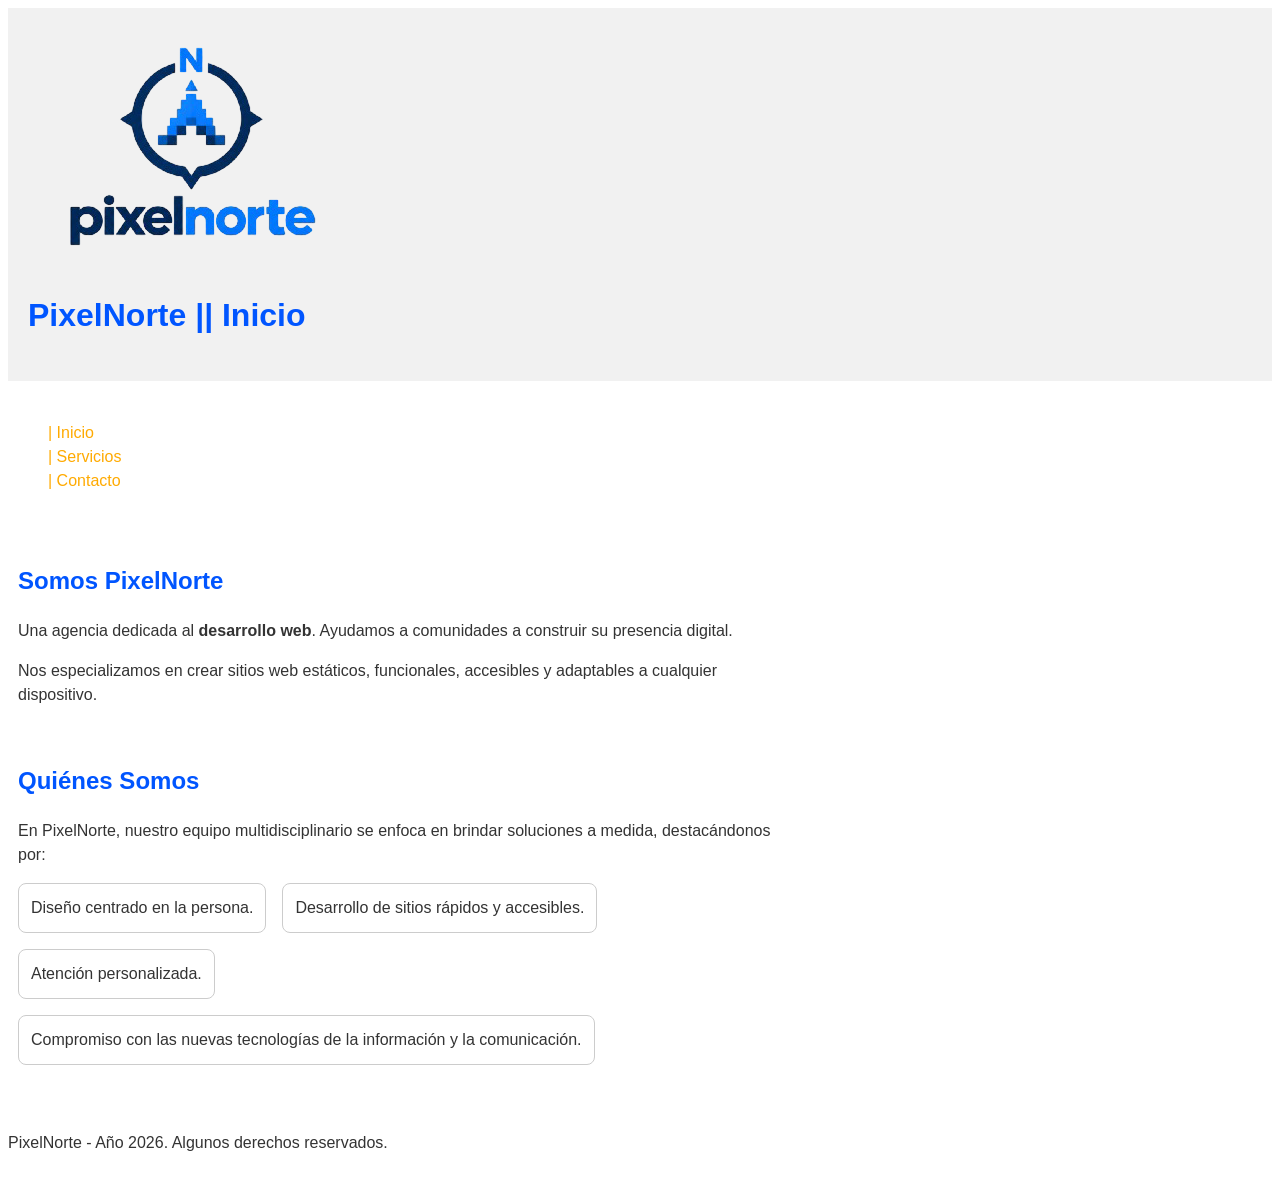
<file: index.html>
<!DOCTYPE html>
<html lang="es">
<head>
    <meta charset="UTF-8">
    <title>.:: PixelNorte ::. || Inicio ||</title>
    <link rel="stylesheet" href="style.css">
</head>
<body>

    <header id="site-header">
        <img src="logo_pixel_norte.png" alt="Logo de Pixel Norte">
        <h1>PixelNorte || Inicio</h1>
    </header>

    <nav id="nav-principal">
        <ul>
            <li><a href="index.html">| Inicio </a></li>
            <li><a href="servicios.html">| Servicios</a></li>
            <li><a href="contacto.html">| Contacto </a></li>
        </ul>
    </nav>

    <main>
        <section id="bienvenida">
            <h2>Somos PixelNorte</h2>
            <p>Una agencia dedicada al <strong>desarrollo web</strong>. Ayudamos a comunidades a construir su presencia digital.</p>
            <p>Nos especializamos en crear sitios web estáticos, funcionales, accesibles y adaptables a cualquier dispositivo.</p>
        </section>

        <section id="quienes-somos">
            <h2>Quiénes Somos</h2>
            <p>En PixelNorte, nuestro equipo multidisciplinario se enfoca en brindar soluciones a medida, destacándonos por:</p>
            <ul>
                <li>Diseño centrado en la persona.</li>
                <li>Desarrollo de sitios rápidos y accesibles.</li>
                <li>Atención personalizada.</li>
                <li>Compromiso con las nuevas tecnologías de la información y la comunicación.</li>
            </ul>
        </section>
    </main>

    <footer id="site-footer">
        <p>PixelNorte - A&ntilde;o 2026. Algunos derechos reservados.</p>
    </footer>

</body>
</html>
</file>
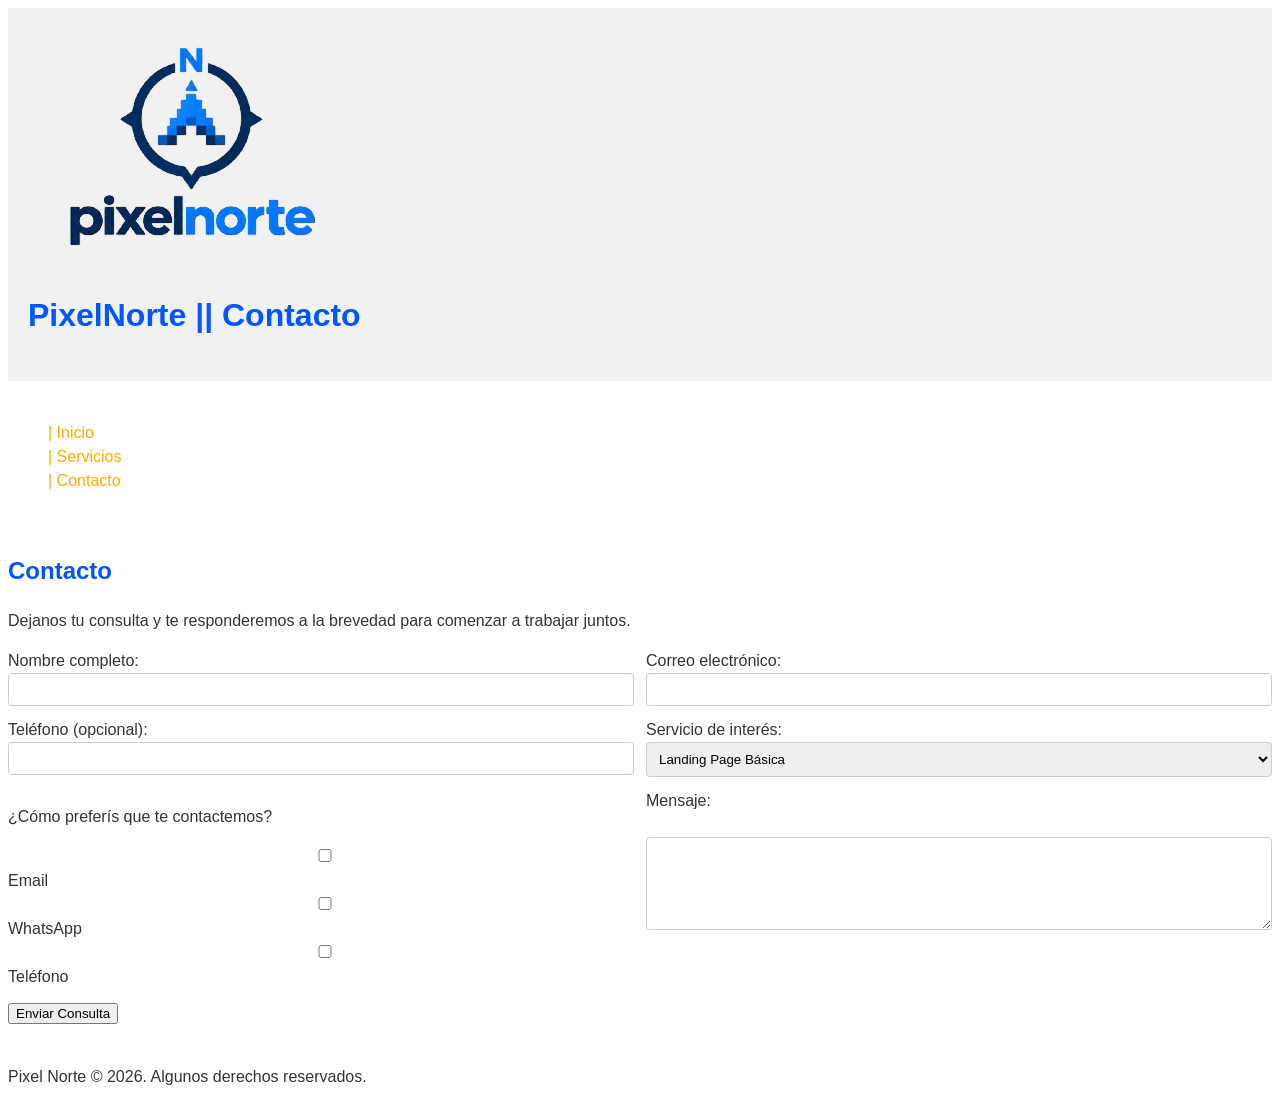
<file: contacto.html>
<!DOCTYPE html>
<html lang="es">
<head>
    <meta charset="UTF-8">
    <title>.:: Pixel Norte ::. || Contacto ||</title>
</head>
<body>

    <header id="site-header">
        <img src="logo_pixel_norte.png" alt="Logo de Pixel Norte">
        <h1>PixelNorte || Contacto</h1>
        <link rel="stylesheet" href="style.css">
    </header>
    <nav id="nav-principal">
        <ul>
            <li><a href="index.html">| Inicio </a></li>
            <li><a href="servicios.html">| Servicios </a></li>
            <li><a href="contacto.html">| Contacto </a></li>
        </ul>
    </nav>

    <main>
        <section id="contacto">
            <h2>Contacto</h2>
            <p>Dejanos tu consulta y te responderemos a la brevedad para comenzar a trabajar juntos.</p>
            
            <form id="formulario-contacto" action="#" method="post">
                <div>
                    <label for="nombre">Nombre completo:</label>
                    <input type="text" id="nombre" name="nombre" required>
                </div>
                
                <div>
                    <label for="email">Correo electrónico:</label>
                    <input type="email" id="email" name="email" required>
                </div>
                
                <div>
                    <label for="telefono">Teléfono (opcional):</label>
                    <input type="tel" id="telefono" name="telefono">
                </div>
                
                <div>
                    <label for="servicio-interes">Servicio de interés:</label>
                    <select id="servicio-interes" name="servicio_interes">
                        <option value="landing">Landing Page Básica</option>
                        <option value="institucional">Sitio Web Institucional</option>
                        <option value="ecommerce">Tienda E-Commerce</option>
                        <option value="mantenimiento">Mantenimiento Mensual</option>
                        <option value="otro">Otro</option>
                    </select>
                </div>
                
                <div>
                    <p>¿Cómo preferís que te contactemos?</p>
                    <label for="pref-email">
                        <input type="checkbox" id="pref-email" name="preferencia_contacto" value="email"> Email
                    </label>
                    <label for="pref-whatsapp">
                        <input type="checkbox" id="pref-whatsapp" name="preferencia_contacto" value="whatsapp"> WhatsApp
                    </label>
                    <label for="pref-telefono">
                        <input type="checkbox" id="pref-telefono" name="preferencia_contacto" value="telefono"> Teléfono
                    </label>
                </div>
                
                <div>
                    <label for="mensaje">Mensaje:</label><br>
                    <textarea id="mensaje" name="mensaje" rows="5" cols="40"></textarea>
                </div>
                
                <div>
                    <button type="submit">Enviar Consulta</button>
                </div>
            </form>
        </section>
    </main>

    <footer id="site-footer">
        <p>Pixel Norte &copy; 2026. Algunos derechos reservados.</p>
    </footer>

</body>
</html>
</file>
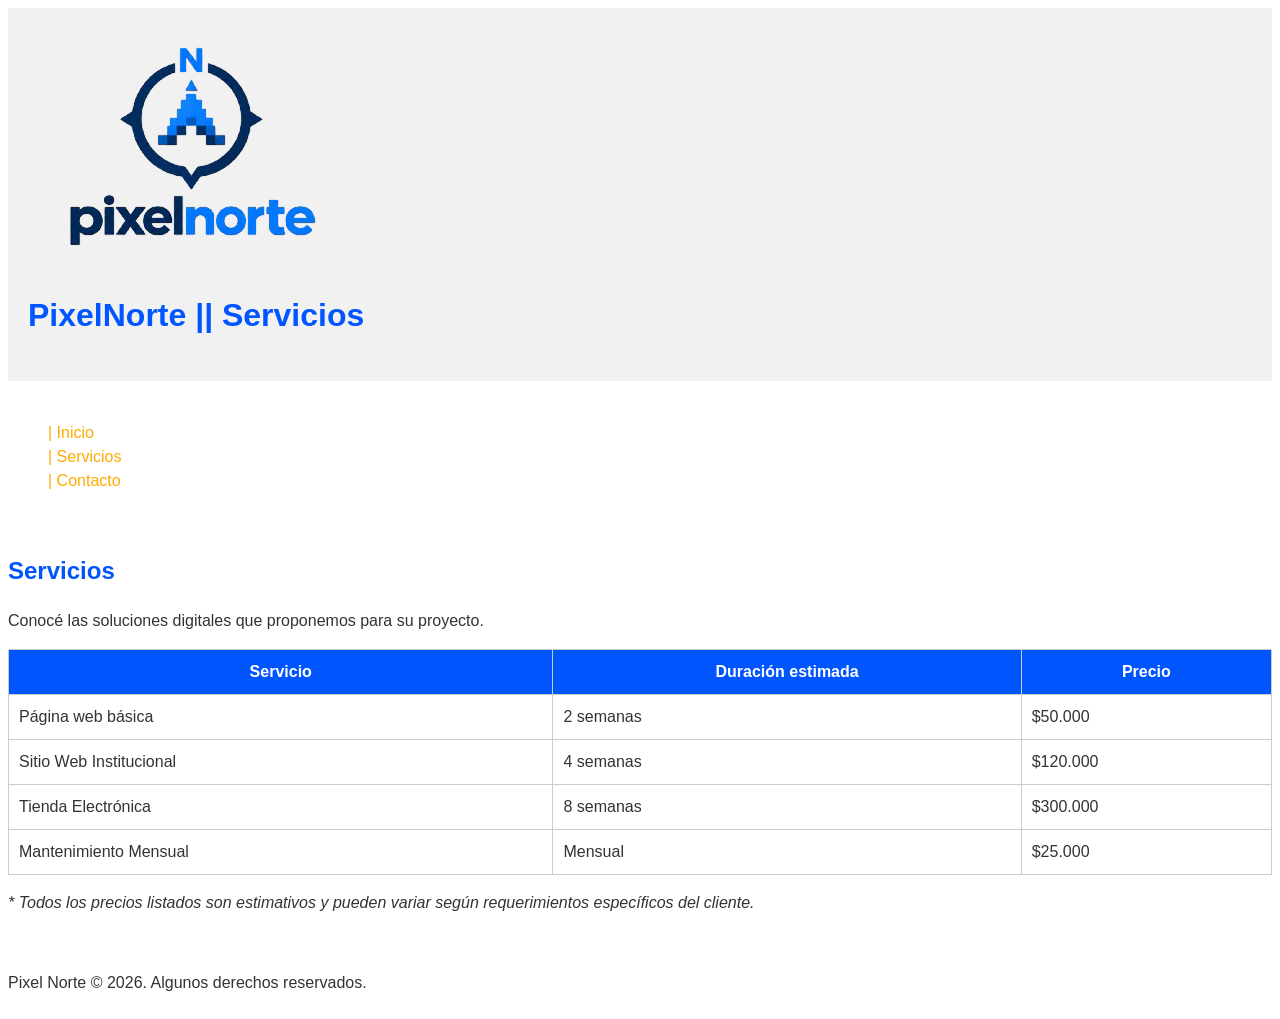
<file: servicios.html>
<!DOCTYPE html>
<html lang="es">
<head>
    <meta charset="UTF-8">
    <title>.:: Pixel Norte ::. || Servicios ||</title>
</head>
<body>

    <header id="site-header">
        <img src="logo_pixel_norte.png" alt="Logo de Pixel Norte">
        <h1>PixelNorte || Servicios</h1>
        <link rel="stylesheet" href="style.css">
    </header>
    <nav id="nav-principal">
        <ul>
            <li><a href="index.html">| Inicio</a></li>
            <li><a href="servicios.html">| Servicios </a></li>
            <li><a href="contacto.html">| Contacto </a></li>
        </ul>
    </nav>

    <main>
        <section id="servicios">
            <h2>Servicios</h2>
            <p>Conocé las soluciones digitales que proponemos para su proyecto.</p>
            
            <table id="tabla-servicios">
                <thead>
                    <tr>
                        <th>Servicio</th>
                        <th>Duración estimada</th>
                        <th>Precio</th>
                    </tr>
                </thead>
                <tbody>
                    <tr>
                        <td>Página web básica</td>
                        <td>2 semanas</td>
                        <td>$50.000</td>
                    </tr>
                    <tr>
                        <td>Sitio Web Institucional</td>
                        <td>4 semanas</td>
                        <td>$120.000</td>
                    </tr>
                    <tr>
                        <td>Tienda Electrónica</td>
                        <td>8 semanas</td>
                        <td>$300.000</td>
                    </tr>
                    <tr>
                        <td>Mantenimiento Mensual</td>
                        <td>Mensual</td>
                        <td>$25.000</td>
                    </tr>
                </tbody>
            </table>
            
            <p><em>* Todos los precios listados son estimativos y pueden variar según requerimientos específicos del cliente.</em></p>
        </section>
    </main>

    <footer id="site-footer">
        <p>Pixel Norte &copy; 2026. Algunos derechos reservados.</p>
    </footer>

</body>
</html>
</file>
<file: style.css>
/* Paleta PixelNorte
Principal: #f1f1f1
Secundario: #ffaa00
*/

* {
    box-sizing: border-box;
}

body {
    font-family: sans-serif;
    line-height: 1.5;
    color: #333;
    display: grid;
    grid-template-columns: 1fr;
    gap: 24px;
}

h1, h2 {
    color: #0055ff;
}

h1 { font-size: 2em; }
h2 { font-size: 1.5em; }

/* Cabecera/navegación (Flexbox) */
#site-header {
    background-color: #f1f1f1;
    color: white;
    padding: 20px;
}

#nav-principal {
    display: flex;
    justify-content: space-between;
    align-items: center;
}

#nav-principal ul {
    list-style: none;
}

#nav-principal a {
    text-decoration: none;
    color: #ffaa00;
}

/* Inicio (box model + Flexbox) */
#bienvenida, #quienes-somos {
    padding: 10px;
    max-width: 800px;
}

#quienes-somos ul {
    display: flex;
    flex-wrap: wrap;
    gap: 16px;
    list-style: none;
    padding: 0;
}

#quienes-somos li {
    border: 1px solid #ccc;
    border-radius: 8px;
    padding: 12px;
}

/* Tabla */
#tabla-servicios {
    width: 100%;
    border-collapse: collapse;
}

#tabla-servicios th, #tabla-servicios td {
    padding: 10px;
    border: 1px solid #ccc;
}

#tabla-servicios th {
    background-color: #0055ff;
    color: white;
}

/* Form con Grid */
#formulario-contacto label {
    display: block;
}

#formulario-contacto input, 
#formulario-contacto select, 
#formulario-contacto textarea {
    width: 100%;
    padding: 8px;
    border: 1px solid #ccc;
    border-radius: 4px;
}

#formulario-contacto {
    display: grid;
    grid-template-columns: 1fr 1fr;
    gap: 12px;
}

#formulario-contacto .campo-ancho {
    grid-column: 1 / -1;
}
</file>
